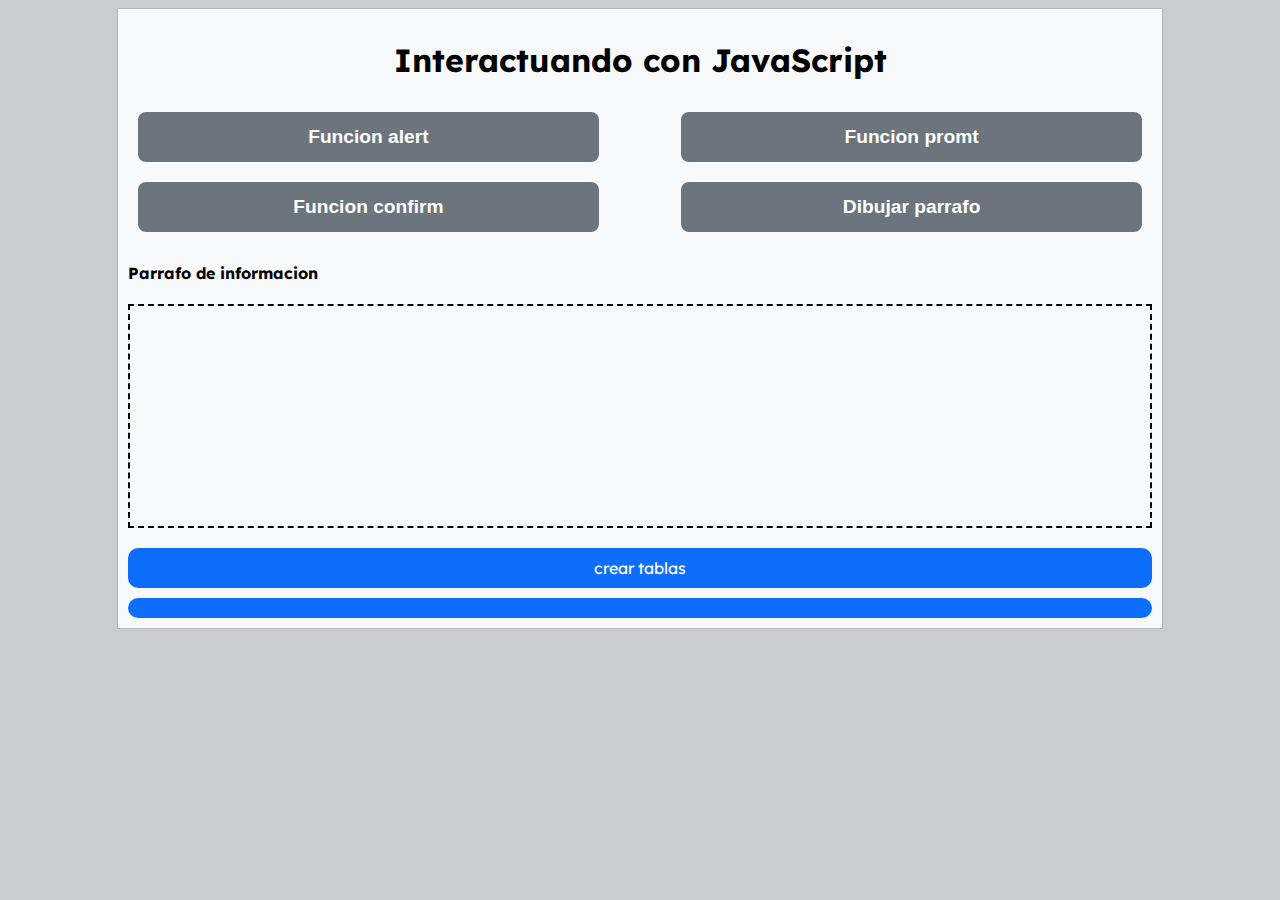
<file: index.html>
<!DOCTYPE html>
<html lang="es">
<head>
    <meta charset="UTF-8">
    <meta http-equiv="X-UA-Compatible" content="IE=edge">
    <meta name="viewport" content="width=device-width, initial-scale=1.0">
    <title>Interactuando con JavaScript</title>
    <link rel="stylesheet" href="./CSS/style.css">
    <script src="./JS/buttons.js" defer></script>
</head>
<body>
    <div class="container">
        <h1>Interactuando con JavaScript</h1>
        <div class="flex-container">
            <button id="idBtnAlert" onclick="aviso()">Funcion alert</button>
            <button id="idBtnAlert" onclick="capturarDatos()">Funcion promt</button>
            <button id="idBtnAlert" onclick="confirmacion()">Funcion confirm</button>
            <button id="idBtnAlert" onclick="dibujarParrafo()">Dibujar parrafo</button>
        </div>
        <h4>Parrafo de informacion</h4>
        <p id ="idParrafo"></p>
        <a href="Pages/tablas.html">crear tablas</a>
        <a href="pages/numerosAleatorios.html"></a>
    </div>  
</body>
</html>
</file>
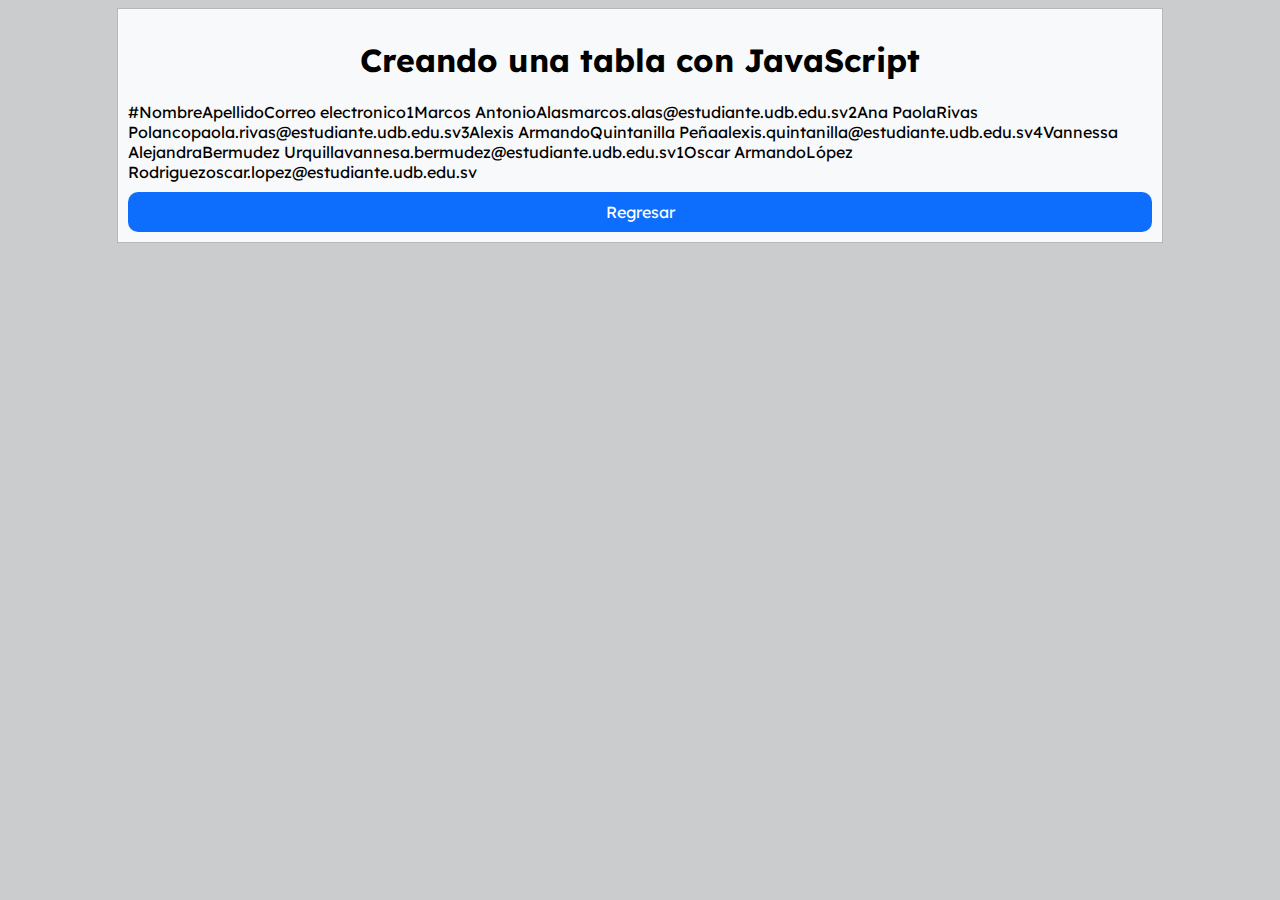
<file: Pages/tablas.html>
<!DOCTYPE html>
<html lang="es">
  <head>
    <meta charset="UTF-8" />
    <meta http-equiv="X-UA-Compatible" content="IE=edge" />
    <meta name="viewport" content="width=device-width, initial-scale=1.0" />
    <script src="../JS/tablas.js" defer></script>
    <link rel="stylesheet" href="../CSS/style.css" />
    <title>Crear tablas con JavaScript</title>
  </head>
  <body>
    <div class="container">
      <h1>Creando una tabla con JavaScript</h1>
      <div id="idContenedor"></div>
      <a href="../index.html">Regresar</a>
    </div>
  </body>
</html>
</file>
<file: CSS/style.css>
@import url('https://fonts.googleapis.com/css2?family=Lexend+Deca:wght@300&display=swap');

body {
    font-family: 'Lexend Deca', 'sans-serif';
    background-color: #cbccce;
}

.container {
    max-width: 1024px;
    margin: auto auto;
    border: solid 1px #b8b8b8;
    padding: 10px;
    background-color: #f8f9fa;
}

.container h1 {
    text-align: center;
}

.flex-container {
    display: flex;
    flex-wrap: wrap;
    flex-direction: row;
    justify-content: space-between;
}

.flex-container>button {
    width: 150px;
    margin: 10px;
    height: 50px;
    cursor: pointer;
    border-radius: 8px;
    border: #6c757d;
    background-color:#6c757d ;
    color: white;
    text-align: center;
    font-size: 1.2em;
    font-weight: bold;
    padding: 5px;
    flex: 0 0 45%;

}

.flex-container>button:hover {
    background-color: #565e64;
    color: white;
}

p {
    border-style: dashed;
    border-width: 2px;
    min-height: 200px;
    padding: 10px;
    font-size: 1.2em;
}

a {
    display: block;
    width: auto;
    text-align: center;
    background-color: #0d6efd;
    border-color: #0d6efd;
    border-radius: 10px;
    color: white;
    text-decoration: none;
    padding: 10px;
    margin-top: 10px;
}

a:hover{
    background-color: #0a58ca;
}

table th,
table td {
    border: 1px solid #ddd;
    padding: 10px;
}

table th {
    background-color: #d1e7dd; 
    border-color: #d1e7dd;
}

table td[scope = "row"] {
    text-align: center;
    font-weight: bold;
}

table tr:nth-child(even) {
    background-color: #f2f2f2;
}

table tr:hover {
    background-color: #ddd;
}
</file>
